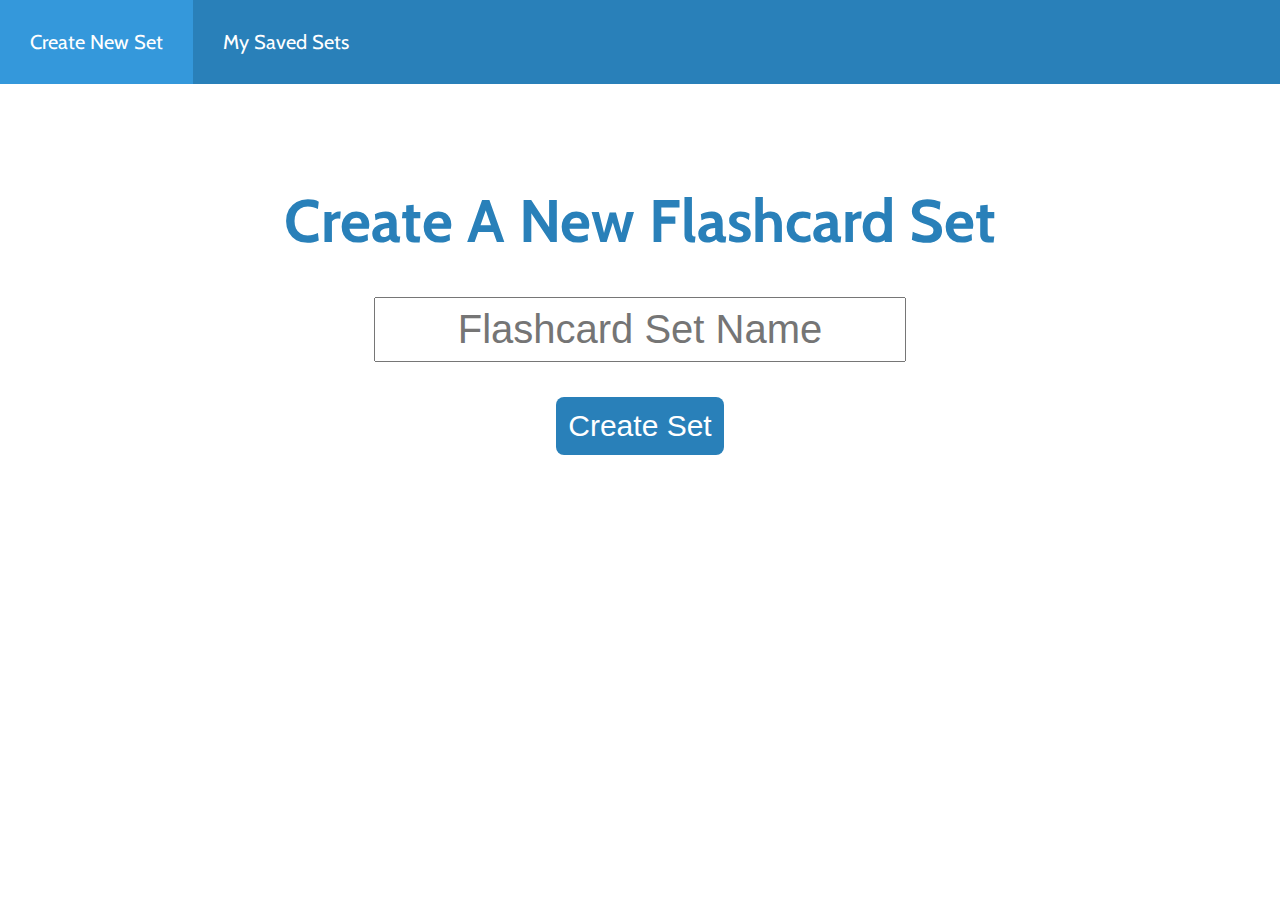
<file: index.html>
<!DOCTYPE html>
<html lang="en" dir="ltr">
  <head>
    <meta charset="utf-8">
    <title>Flashcards</title>
    <link rel="stylesheet" href="./css/style.css">
    <link href="https://fonts.googleapis.com/css2?family=Cabin&display=swap" rel="stylesheet">
  </head>
  <body id="homeBody">

    <!--Navbar-->
    <nav id="navbar">
      <ul>
        <li><a href="./index.html">Create New Set</a></li>
        <li><a href="./sets.html">My Saved Sets</a></li>
      </ul>
    </nav>


    <!-- First view   Name the new set-->
    <div id="createSet" class="mainView fade-in">
      <h1>Create A New Flashcard Set</h1>
      <input type="text" id="setName" placeholder="Flashcard Set Name">
      <br>
      <button type="button" id="createSetButton">Create Set</button>
    </div>


    <!-- Second view   Fill the new set-->
    <div id="newCardContainer" class="mainView hide">
      <h1>Add Questions To Your New Set</h1>
      <input type="text" id="question" placeholder="Question">
      <br>
      <input type="text" id="answer" placeholder="Answer">
      <br>
      <button type="button" id="add">Add</button>
    </div>

    <div id="questionsContainer" class="mainView hide">
      <h2 id="questionsH2">Current Questions</h2>
    </div>

    <div id="saveSetContainer" class="mainView hide">
      <button type="button" id="saveSet">Save This Set</button>
    </div>


    <!-- Third view   Set Saved-->
    <div id="setSaved" class="mainView hide">
      <h1>You have saved this set of flashcards!</h1>
      <h2>View your saved sets to start studying.</h2>
      <a href="./index.html"><button type="button" id="newSet">Create a new set</button></a>
      <a href="./sets.html"><button type="button" id="mySets">View my saved sets</button></a>
    </div>

    <script src="./js/app.js" charset="utf-8"></script>
  </body>
</html>
</file>
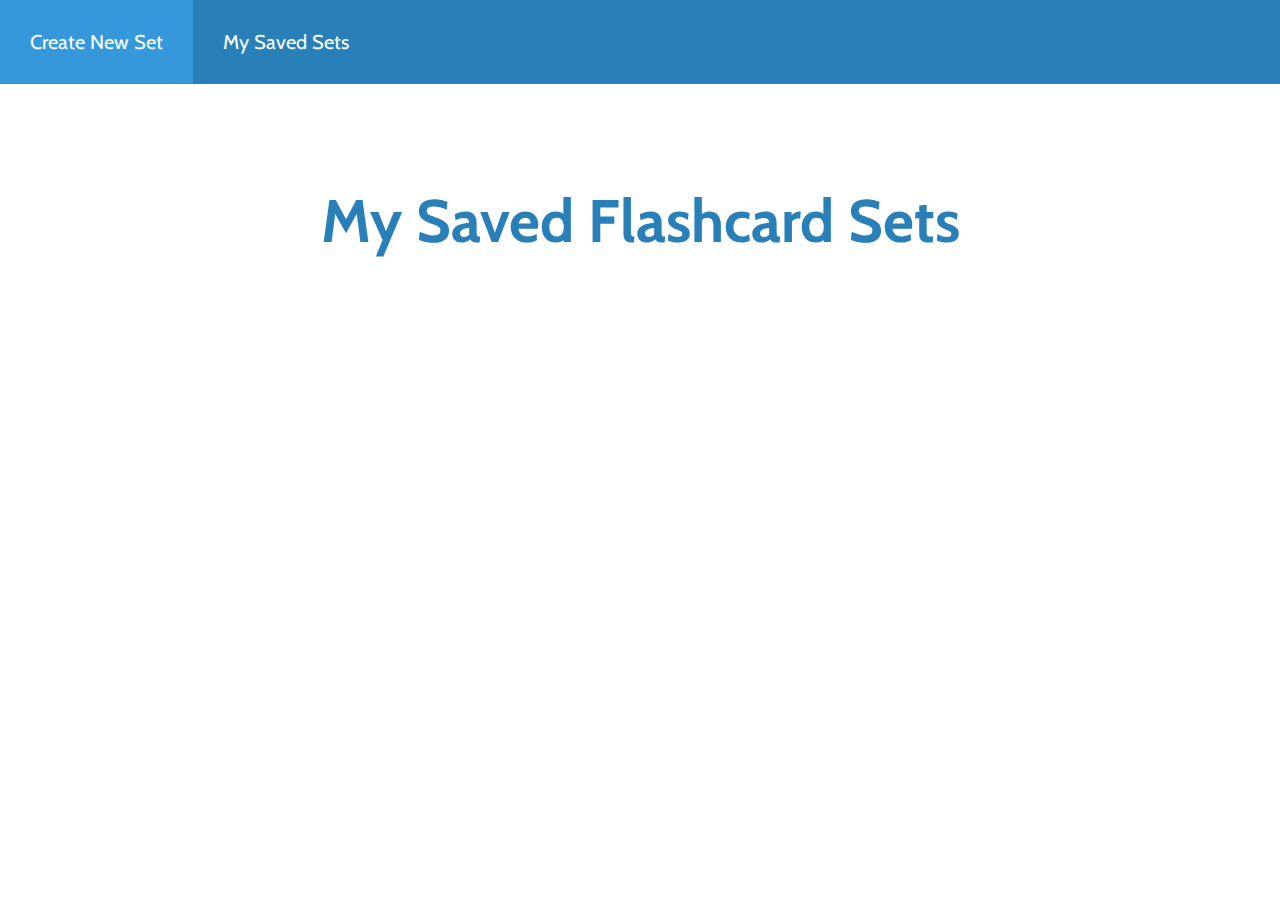
<file: sets.html>
<!DOCTYPE html>
<html lang="en" dir="ltr">
  <head>
    <meta charset="utf-8">
    <title>Flashcards</title>
    <link rel="stylesheet" href="./css/style.css">
    <link href="https://fonts.googleapis.com/css2?family=Cabin&display=swap" rel="stylesheet">
  </head>
  <body id="setsBody">

    <!--Navbar-->
    <nav id="navbar">
      <ul>
        <li><a href="./index.html">Create New Set</a></li>
        <li><a href="./sets.html">My Saved Sets</a></li>
      </ul>
    </nav>


    <!--1st View  Saved Sets-->
    <div id="mySavedSetsContainer" class="mainView fade-in">
      <h1>My Saved Flashcard Sets</h1>
    </div>


    <!--Edit Sets View-->
    <div id="editQuestionsContainer" class="mainView hide">
      <h2 id="questionsH2">Current Questions</h2>
    </div>

    <div id="saveButtonContainer" class="mainView hide">
      <button type="button" id="saveChanges">Save Changes</button>
    </div>

    <!--Edit Sets Saved View-->
    <div id="editedSetSaved" class="mainView hide">
      <h1>The edited flashcard set is saved!</h1>
      <a href="./sets.html"><button type="button" id="mySets">View my saved sets</button></a>
    </div>


    <!--Study View-->
    <div id="studyCardSetContainer" class="mainView cardView hide">
      <h1 id="cardQuestion">Question</h1>
      <div id="cardAnswerContainer" class="hide">
        <h3 id="cardAnswer">answer</h3>
      </div>
      <div id="showAnswerContainer">
        <button type="button" id="showAnswer">Show Answer</button>
      </div>
      <div id="correctOrWrong">
        <h3>I was</h3>
        <br>
        <button type="button" id="correct">Correct</button>
        <button type="button" id="wrong">Wrong</button>
      </div>
      <a href="./sets.html"><button type="button" id="stopStudying">Stop Studying</button></a>
    </div>


    <!--Study Completed View-->
    <div id="studyDoneContainer" class="mainView cardView hide">
      <h1>Flashcard set complete!</h1>
      <a href="./sets.html"><button type="button" id="mySets">Back to My Sets</button></a>
    </div>


    <script src="./js/sets.js" charset="utf-8"></script>
  </body>
</html>
</file>
<file: css/style.css>
body {
  height: 100%;
  margin: 0;
  font-family: 'Cabin', sans-serif;
}

/***Animations***/

@keyframes fade-in {
  from  {opacity: 0;}
  to  {opacity: 1;}
}

@keyframes fade-out {
  from  {opacity: 1;}
  to  {opacity: 0;}
}

@keyframes changeBackground {
  from  {background: white;}
  to  {background: #3498db;}
}

.fade-in {
  animation-name: fade-in;
  animation-fill-mode: both;
  animation-duration: 1s;
}

.fade-out {
  animation-name: fade-out;
  animation-fill-mode: both;
  animation-duration: 1s;
}

.changeBackground {
  animation-name: changeBackground;
  animation-fill-mode: both;
  animation-duration: 1s;
}

.hide {
  display: none;
}

/***Navbar***/

nav {
  width: 100%;
  font-size: 20px;
  background: #2980b9;
}

ul {
  list-style: none;
  margin: 0;
  padding: 0;
  display: flex;
}

li a {
  color: white;
  text-decoration: none;
  display: block;
  padding: 30px;
}

li a:hover {
  background-color: #3498db;
}

/***Index***/

.mainView {
  text-align: center;
  color: #2980b9;
  width: 80%;
  margin: 100px auto;
}

.mainView h1 {
  font-size: 60px;
}

.mainView h2 {
  font-size: 40px;
}

.mainView h3 {
  font-size: 30px;
  margin: auto 0;
  display: inline-block;
}

.mainView input {
  max-width: 50%;
  font-size: 40px;
  padding: 8px;
  text-align: center;
  margin-bottom: 15px;
}

.mainView button {
  margin: 0;
  margin-top: 20px;
  width: auto;
  padding: 12px;
  border-radius: 8px;
  border-style: none;
  background-color: #2980b9;
  color: white;
  font-size: 30px;
}

.mainView button:hover {
  background-color: #3498db;
}

.mainView .setQuestionContainer {
  margin: 15px;
  text-align: left;
}

.mainView p {
  margin: 0;
}

#saveSet {
  font-size: 20px;
}

#cardSet {
  margin: 50px auto;
  display: flex;
  justify-content: space-between;
}

#cardSet button {
  margin: 10px;
}

.editCard {
  margin: 50px auto;
}

.cardView {
  margin: 100px auto;
  width: 75%;
  background: white;
  border: 10px solid #2980b9;
  border-radius: 20px;
}

.cardView h1 {
  margin: 100px;
}

.cardView button {
  margin: 50px auto;
}

#showAnswer {
  display: block;
}

#correctOrWrong {
  margin: 50px auto;
}

#correctOrWrong button {
  margin-top: 10px;
}

#stopStudying {
  margin: 0 !important;
  position: absolute;
  top: 20px;
  right: 20px;
}

#cardAnswerContainer {
  margin: 15px;
}


@media(max-width: 767px) {
  .mainView {
    width: 90%;
  }
}
</file>
